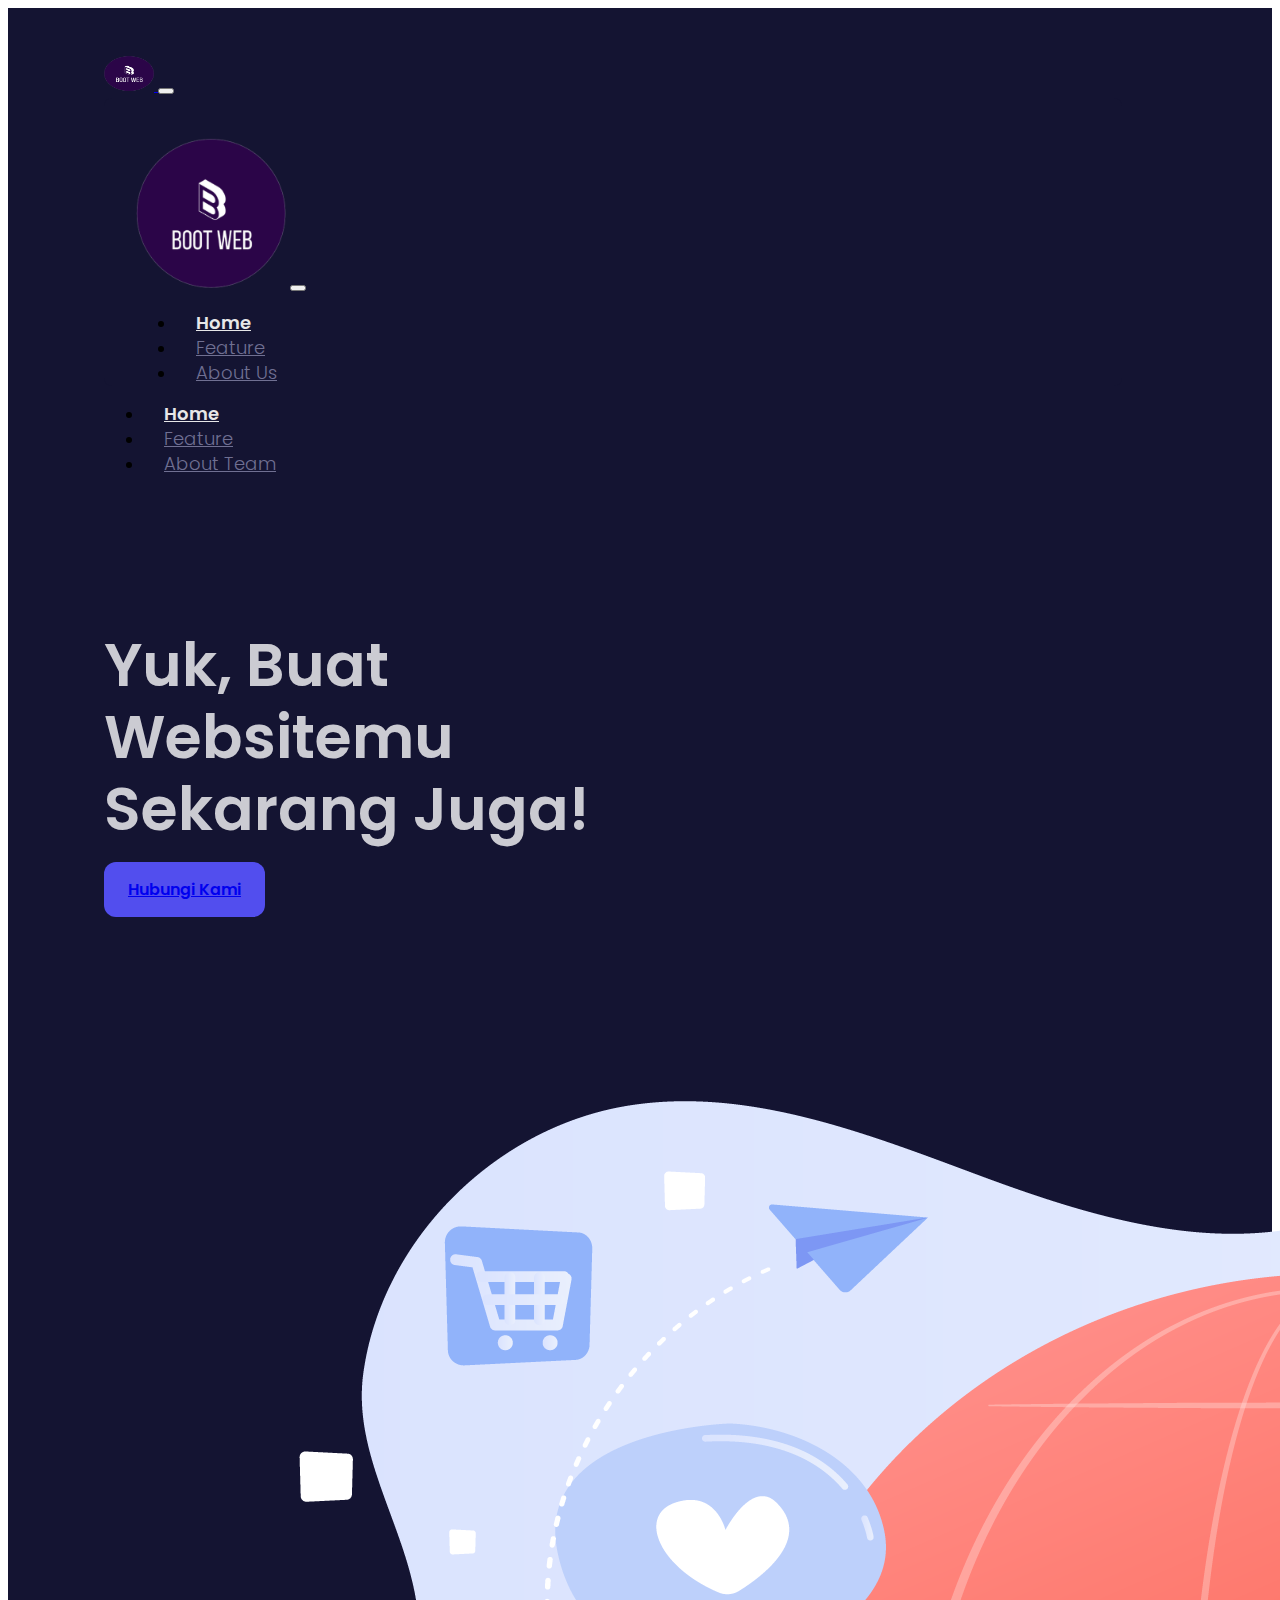
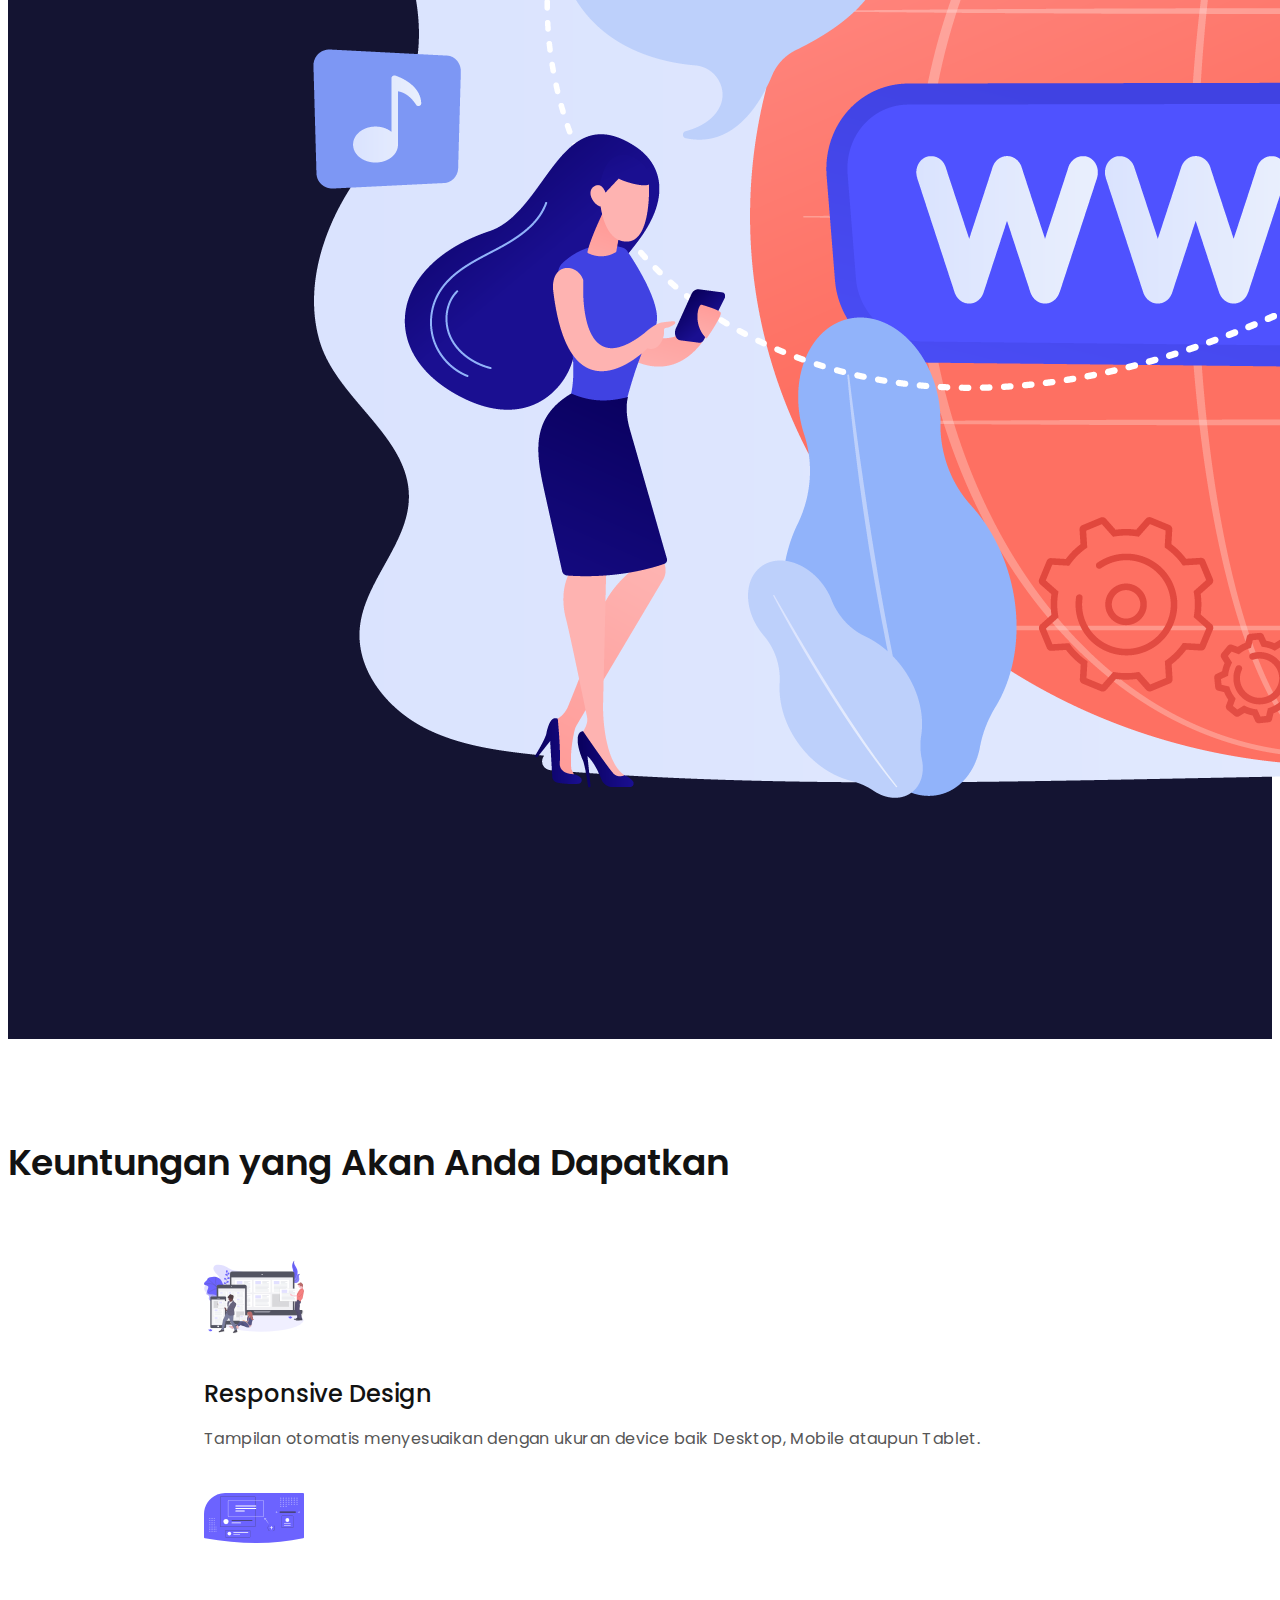
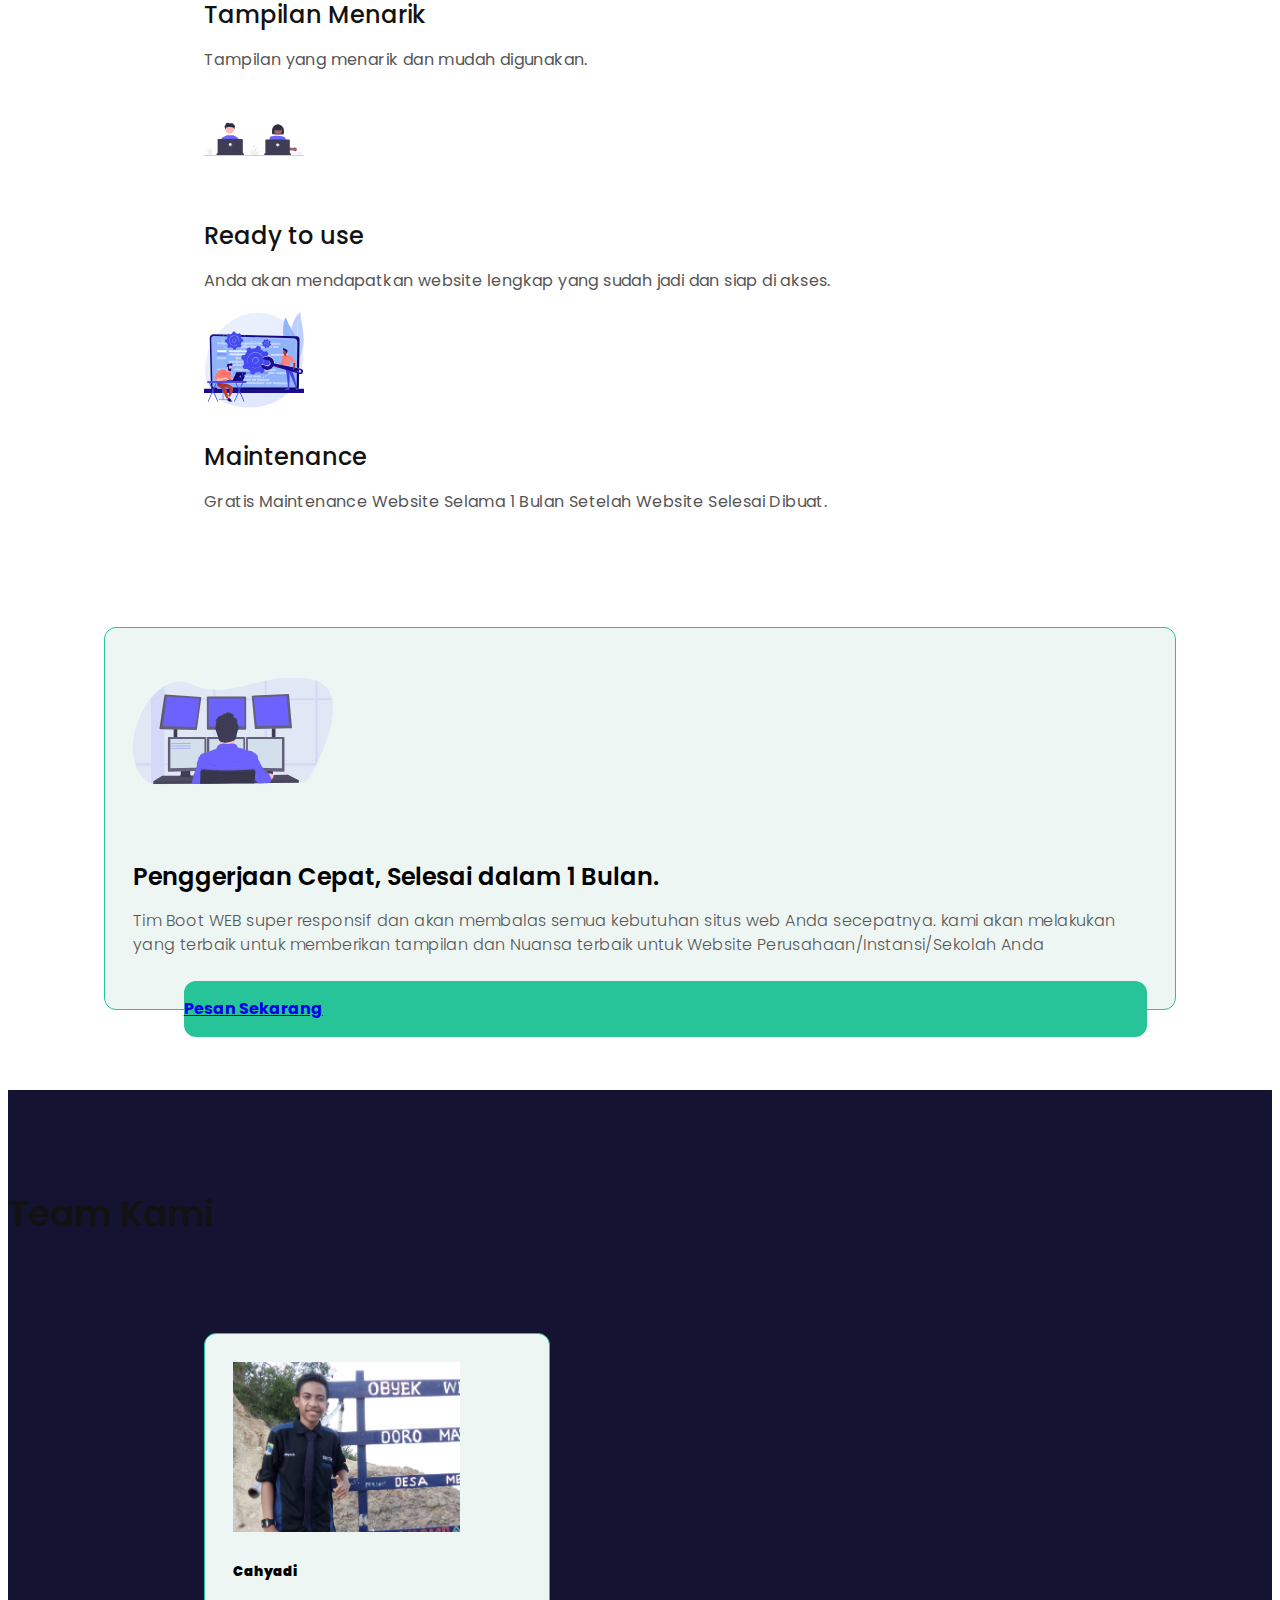
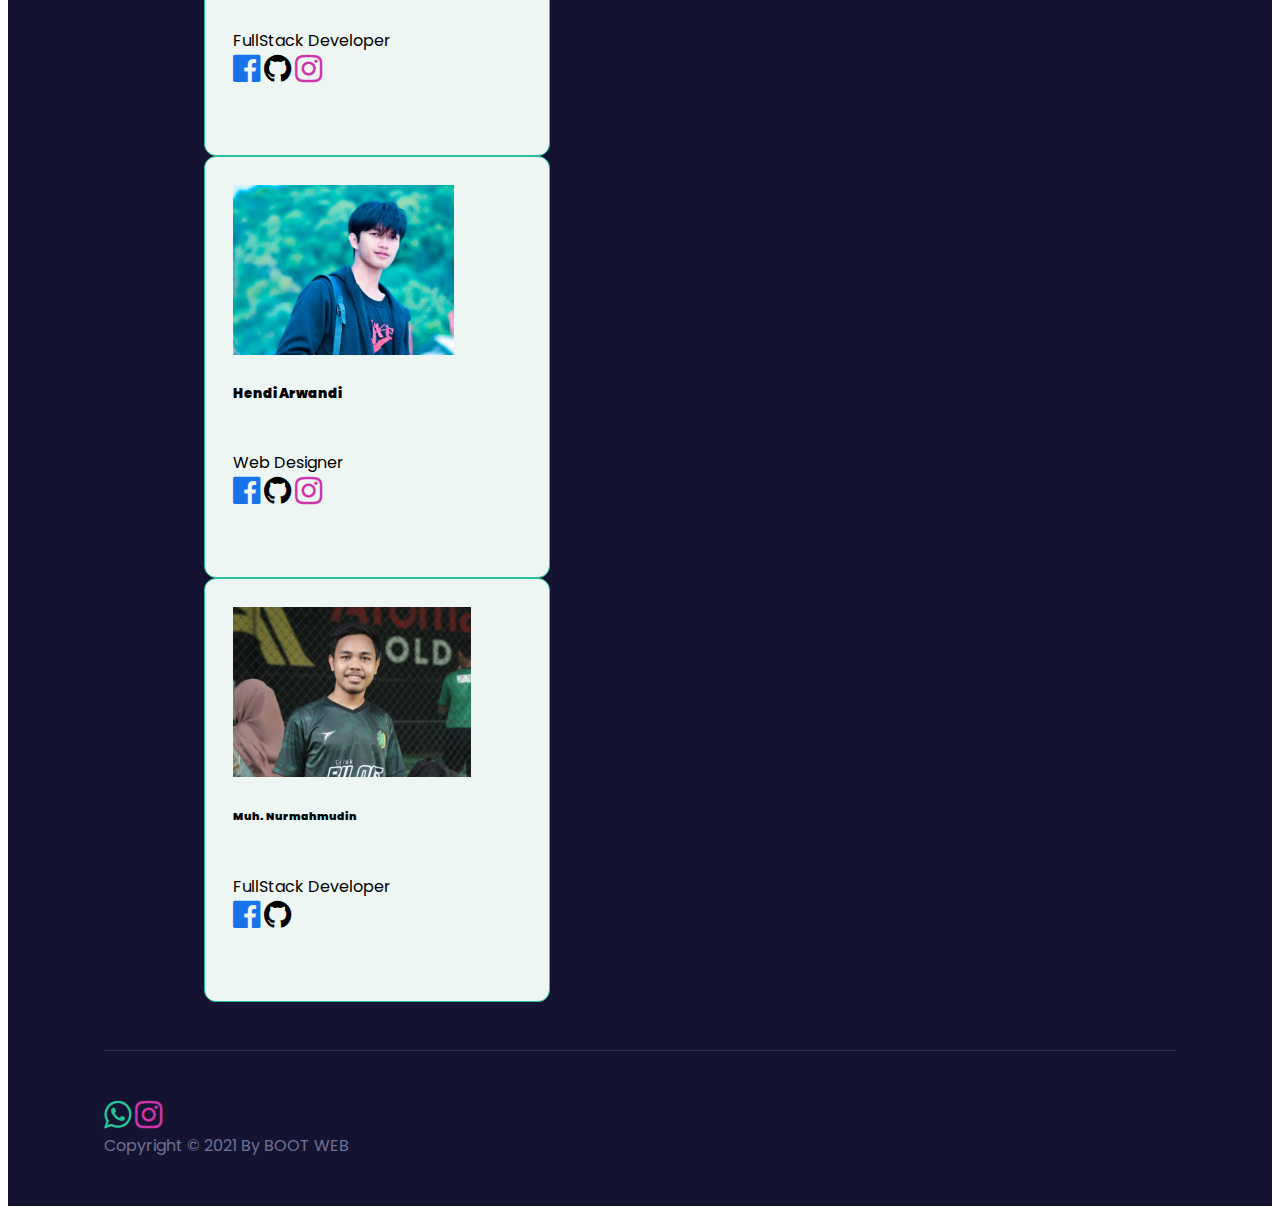
<file: index.html>
<!DOCTYPE html>
<html lang="en">

<head>
  <meta charset="UTF-8" />
  <meta name="viewport" content="width=device-width, initial-scale=1.0" />
  <title>BOOT WEB</title>
  <link href="https://cdn.jsdelivr.net/npm/bootstrap@5.0.0-beta2/dist/css/bootstrap.min.css" rel="stylesheet"
    integrity="sha384-BmbxuPwQa2lc/FVzBcNJ7UAyJxM6wuqIj61tLrc4wSX0szH/Ev+nYRRuWlolflfl" crossorigin="anonymous" />
  <link rel="stylesheet" href="style.css" />
  <link rel="stylesheet" href="font-awesome/css/font-awesome.min.css" />
  <script data-ad-client="ca-pub-9103343880485601" async src="https://pagead2.googlesyndication.com/pagead/js/adsbygoogle.js"></script>
</head>

<body>
  <section class="h-100 w-100" id="home" style="box-sizing: border-box; background-color: #141432;">
    <div class="container-xxl mx-auto p-0 position-relative header-2-3" style="font-family: 'Poppins', sans-serif;">
      <nav class="navbar navbar-expand-lg navbar-dark">
        <a class="navbar-brand" href="#home">
          <img src="images/boot-web.png" alt="" width="50" height="35">
        </a>
        <button class="navbar-toggler border-0" type="button" data-bs-toggle="modal" data-bs-target="#targetModal-item">
          <span class="navbar-toggler-icon text-white"></span>
        </button>

        <div class="modal-item modal fade" id="targetModal-item" tabindex="-1" role="dialog"
          aria-labelledby="targetModalLabel" aria-hidden="true">
          <div class="modal-dialog" role="document">
            <div class="modal-content border-0" style="background-color: #141432;">
              <div class="modal-header border-0" style="padding: 2rem; padding-bottom: 0;">
                <a class="modal-title" id="targetModalLabel">
                  <img style="margin-top: 0.5rem;" src="images/boot-web.png" height="150px" width="auto"
                    alt="Logo BootWEB">
                </a>
                <button type="button" class="close btn-close text-white" data-bs-dismiss="modal"
                  aria-label="Close"></button>
              </div>
              <div class="modal-body" style="padding: 2rem; padding-top: 0; padding-bottom: 0;">
                <ul class="navbar-nav responsive me-auto mt-2 mt-lg-0">
                  <li class="nav-item active">
                    <a class="nav-link" href="#home" style="color: #e7e7e8;">Home</a>
                  </li>
                  <li class="nav-item">
                    <a class="nav-link" href="#fitur">Feature</a>
                  </li>
                  <li class="nav-item">
                    <a class="nav-link" href="#team">About Us</a>
                  </li>
                </ul>
              </div>
            </div>
          </div>
        </div>

        <div class="collapse navbar-collapse" id="navbarTogglerDemo">
          <ul class="navbar-nav me-auto mt-2 mt-lg-0">
            <li class="nav-item active">
              <a class="nav-link" href="#home" style="color: #e7e7e8;">Home</a>
            </li>
            <li class="nav-item">
              <a class="nav-link" href="#fitur">Feature</a>
            </li>

            <li class="nav-item">
              <a class="nav-link" href="#team">About Team</a>
            </li>
          </ul>
        </div>
      </nav>

      <div>
        <div class="mx-auto d-flex flex-lg-row flex-column hero">
          <!-- Left Column -->
          <div
            class="left-column d-flex flex-lg-grow-1 flex-column align-items-lg-start text-lg-start align-items-center text-center">
            <h1 class="title-text-big">
              Yuk, Buat Websitemu <br class="d-lg-block d-none" />Sekarang
              Juga!
            </h1>
            <div class="d-flex flex-sm-row flex-column align-items-center mx-lg-0 mx-auto justify-content-center gap-3">
              <a class="btn d-inline-flex mb-md-0 btn-try text-white border-0"
                href="whatsapp://send?text=Hello Mas Cahyadi, saya ingin membuat website&phone=+6281225126955">
                <i></i> Hubungi Kami</a>
            </div>
          </div>
          <!-- Right Column -->
          <div class="right-column text-center d-flex justify-content-center pe-0">
            <img id="img-fluid" class="h-auto mw-100" src="images/20945851-[Converted].png" alt="" />
          </div>
        </div>
      </div>
    </div>
  </section>
  <section class="h-100 w-100 bg-white" style="box-sizing: border-box;">
    <div id="fitur" class="content-2-2 container-xxl mx-auto p-0 position-relative"
      style="font-family: 'Poppins', sans-serif;">
      <div class="text-center title-text">
        <h1 class="text-title">Keuntungan yang Akan Anda Dapatkan</h1>
      </div>

      <div class="grid-padding text-center">
        <div class="row">
          <div class="col-md-6 column">
            <div class="icon">
              <img src="images/device.svg" height="100px" width="100px" alt="" />
            </div>
            <h3 class="icon-title">Responsive Design</h3>
            <p class="icon-caption">
              Tampilan otomatis menyesuaikan dengan ukuran device baik
              Desktop, Mobile ataupun Tablet.
            </p>
          </div>
          <div class="col-md-6 column">
            <div class="icon">
              <img src="images/design.svg" height="100px" width="100px" alt="" />
            </div>
            <h3 class="icon-title">Tampilan Menarik</h3>
            <p class="icon-caption">
              Tampilan yang menarik dan mudah digunakan.
            </p>
          </div>
          <div class="col-md-6 column">
            <div class="icon">
              <img src="images/ready.svg" height="100px" width="100px" alt="" />
            </div>
            <h3 class="icon-title">Ready to use</h3>
            <p class="icon-caption">
              Anda akan mendapatkan website lengkap yang sudah jadi dan siap
              di akses.
            </p>
          </div>

          <div class="col-md-6 column">
            <div class="icon">
              <img src="images/maintenece.svg" height="100px" width="100px" alt="" />
            </div>
            <h3 class="icon-title">Maintenance</h3>
            <p class="icon-caption">
              Gratis Maintenance Website Selama 1 Bulan Setelah Website
              Selesai Dibuat.
            </p>
          </div>
        </div>
      </div>

      <div class="card-block">
        <div class="card">
          <div class="d-flex flex-lg-row flex-column align-items-center">
            <div class="me-lg-3">
              <img src="images/programming.svg" width="200px" height="150px" alt="" />
            </div>
            <div class="flex-grow-1 text-lg-start text-center card-text">
              <h3 class="card-titles">
                Penggerjaan Cepat, Selesai dalam 1 Bulan.
              </h3>
              <p class="card-caption">
                Tim Boot WEB super responsif dan akan membalas semua kebutuhan
                situs web Anda secepatnya.
                kami akan melakukan yang terbaik untuk memberikan tampilan dan
                Nuansa terbaik untuk Website Perusahaan/Instansi/Sekolah Anda
              </p>
            </div>

          </div>
          <a class="btn btn-card btn-primary btn-block text-white"
            href="whatsapp://send?text=Hello Mas Cahyadi, saya ingin membuat website&phone=+6281225126955">
            <i></i> Pesan Sekarang</a>
        </div>
      </div>
    </div>
  </section>

  <!-- OUR TEAM -->
  <section class="text-center" id="team" style="box-sizing: border-box; background-color: #141432;">
    <div id="fitur" class="content-2-2 container-xxl mx-auto p-0 position-relative"
      style="font-family: 'Poppins', sans-serif;">
      <div class="text-center title-text">
        <h1 class="text-title text-white">Team Kami</h1>
        <br />
      </div>

      <div class="grid-padding text-center">
        <div class="row">
          <div class="col-sm-4 column">
            <div class="card" style="width: 18rem;">
              <img src="images/cahyadi.jpg" height="170px" class="card-img-top" alt="..." />
              <div class="card-body">
                <h5 class="card-title"><b>Cahyadi</b></h5>

                <p class="card-text">
                  FullStack Developer <br />
                  <a href="https://facebook.com/abankcahyadi16" target="_blank"><i
                      class="fa fb fa-facebook-official pt-2 fa-2x"></i></a>
                  <a href="https://github.com/cahyadi16" target="_blank"><i
                      class="fa github fa-github pr-2 fa-2x"></i></a>
                  <a href="https://www.instagram.com/_cahyadi16/" target="_blank"><i
                      class="fa ig fa-instagram pr-2 fa-2x"></i></a>
                </p>
              </div>
            </div>
          </div>

          <div class="col-sm-4 column">
            <div class="card" style="width: 18rem;">
              <img src="images/hendi.JPG" height="170px" class="card-img-top" alt="..." />
              <div class="card-body">
                <h5 class="card-title"><b> Hendi Arwandi</b></h5>

                <p class="card-text">
                  Web Designer <br />
                  <a href="https://facebook.com/hendy.arwandy" target="_blank"><i
                      class="fa fb fa-facebook-official pt-2 fa-2x"></i></a>
                  <a href="" target="_blank"><i class="fa github fa-github pr-2 fa-2x"></i></a>
                  <a href="https://www.instagram.com/hendiarwandi/" target="_blank"><i
                      class="fa ig fa-instagram pr-2 fa-2x"></i></a>
                </p>
              </div>
            </div>
          </div>

          <div class="col-sm-4 column">
            <div class="card" style="width: 18rem;">
              <img src="images/nandi.jpeg" height="170px" class="card-img-top" alt="..." />
              <div class="card-body">
                <h6 class="card-title"><b> Muh. Nurmahmudin</b></h6>

                <p class="card-text">
                  FullStack Developer <br />
                  <a href="https://www.facebook.com/namakamu23" target="_blank"><i
                      class="fa fb fa-facebook-official pt-2 fa-2x"></i></a>
                  <a href="https://github.com/nandy23" target="_blank"><i
                      class="fa github fa-github pr-2 fa-2x"></i></a>
                </p>
              </div>
            </div>
          </div>


        </div>
      </div>
    </div>
  </section>
  <!-- END OUR TEAM  -->
  <section class="h-100 w-100" style="box-sizing: border-box; background-color: #141432;">
    <div class="footer-2-3 container-xxl mx-auto position-relative p-0" style="font-family: 'Poppins', sans-serif;">
      <div class="border-color info-footer">
        <div class="">
          <hr class="hr">
        </div>
        <div class="mx-auto d-flex flex-column flex-lg-row align-items-center footer-info-space gap-4">

          <div class="d-flex title-font font-medium align-items-center gap-4">
            <a href="whatsapp://send?text=Hello Mas Cahyadi, saya ingin membuat website&phone=+6281225126955"><i
                class="fa fa-whatsapp fa-2x"></i></a>
            <a href="https://www.instagram.com/boot_web"><i class="fa fa-instagram fa-2x ig"></i></a>
          </div>

          <nav class="d-flex flex-lg-row flex-column align-items-center justify-content-center">
            <p style="margin: 0;">Copyright © 2021 By BOOT WEB</p>
          </nav>
        </div>
      </div>
    </div>
  </section>
  <script src="https://cdn.jsdelivr.net/npm/bootstrap@5.0.0-beta2/dist/js/bootstrap.bundle.min.js"
    integrity="sha384-b5kHyXgcpbZJO/tY9Ul7kGkf1S0CWuKcCD38l8YkeH8z8QjE0GmW1gYU5S9FOnJ0" crossorigin="anonymous">
  </script>
</body>

</html>
</file>
<file: style.css>
@import url("https://fonts.googleapis.com/css2?family=Poppins:ital,wght@0,100;0,200;0,300;0,400;0,500;0,600;0,700;0,800;0,900;1,100;1,200;1,300;1,400;1,500;1,600;1,700;1,800;1,900&display=swap");

@import url("https://fonts.googleapis.com/css2?family=Poppins:ital,wght@0,100;0,200;0,300;0,400;0,500;0,600;0,700;0,800;0,900;1,100;1,200;1,300;1,400;1,500;1,600;1,700;1,800;1,900&display=swap");

@import url("https://fonts.googleapis.com/css2?family=Poppins:ital,wght@0,100;0,200;0,300;0,400;0,500;0,600;0,700;0,800;0,900;1,100;1,200;1,300;1,400;1,500;1,600;1,700;1,800;1,900&display=swap");

.content-2-2 .btn:focus,
.content-2-2 .btn:active {
  outline: none !important;
}

.fa-whatsapp {
  color: #27c499;
}

.content-2-2 .title-text {
  padding-top: 5rem;
  margin-bottom: 3rem;
}

.content-2-2 .text-title {
  font: 600 2.25rem/2.5rem Poppins, sans-serif;
  color: #121212;
  margin-bottom: 0.625rem;
}

.content-2-2 .text-caption {
  color: #121212;
  font-weight: 300;
}

.content-2-2 .column {
  padding: 2rem 2.25rem;
}

.content-2-2 .icon {
  margin-bottom: 1.5rem;
}

.content-2-2 .icon-title {
  font: 500 1.5rem/2rem Poppins, sans-serif;
  margin-bottom: 0.625rem;
  color: #121212;
}

.content-2-2 .icon-caption {
  font: 400 1rem/1.625 Poppins, sans-serif;
  letter-spacing: 0.025em;
  color: #565656;
}

.content-2-2 .card-block {
  padding: 1rem 1rem 5rem;
}

.fb {
  color: #1873eb;
}

.ig {
  color: #ce35aa;
}

.github {
  color: #000000;
}

.content-2-2 .card {
  padding: 1.75rem;
  background-color: #eef6f4;
  border-radius: 0.75rem;
  border: 1px solid #27c499;
}

.content-2-2 .card-titles {
  font: 600 1.5rem/2rem Poppins, sans-serif;
  margin-bottom: 0.625rem;
  color: #000000;
}

.content-2-2 .card-caption {
  font: 300 1rem/1.5rem Poppins, sans-serif;
  color: #565656;
  letter-spacing: 0.025em;
  margin-bottom: 0;
}

.content-2-2 .btn-card {
  font: 700 1rem/1.5rem Poppins, sans-serif;
  background-color: #27c499;
  padding-top: 1rem;
  padding-bottom: 1rem;
  width: 100%;
  border-radius: 0.75rem;
  margin-bottom: 1.25rem;
}

.content-2-2 .btn-card:hover {
  --tw-shadow: 0 10px 15px -3px rgba(0, 0, 0, 0.1),
    0 4px 6px -2px rgba(0, 0, 0, 0.05);
  box-shadow: var(--tw-ring-offset-shadow, 0 0 #0000),
    var(--tw-ring-shadow, 0 0 #0000), var(--tw-shadow);
}

.content-2-2 .btn-outline {
  font: 400 1rem/1.5rem Poppins, sans-serif;
  color: #979797;
  border: 1px solid #979797;
  padding-top: 1rem;
  padding-bottom: 1rem;
  width: 100%;
  border-radius: 0.75rem;
}

.content-2-2 .btn-outline:hover {
  border: 1px solid #27c499;
  color: #27c499;
}

.content-2-2 .card-text {
  padding-top: 1.5rem;
  padding-bottom: 1.5rem;
}

.content-2-2 .grid-padding {
  padding: 0rem 1rem 3rem;
}

@media (min-width: 576px) {
  .content-2-2 .grid-padding {
    padding: 0rem 2rem 3rem;
  }

  .content-2-2 .card-block {
    padding: 3rem 2rem 5rem;
  }
}

@media (min-width: 768px) {
  .content-2-2 .grid-padding {
    padding: 0rem 4rem 3rem;
  }

  .content-2-2 .card-block {
    padding: 3rem 4rem 5rem;
  }
}

@media (min-width: 992px) {
  .content-2-2 .grid-padding {
    padding: 1rem 6rem 3rem;
  }

  .content-2-2 .card-block {
    padding: 3rem 6rem 5rem;
  }

  .content-2-2 .column {
    padding: 0rem 2.25rem;
  }
}

@media (min-width: 1200px) {
  .content-2-2 .grid-padding {
    padding: 1rem 10rem 3rem;
  }

  .content-2-2 .card-block {
    padding: 3rem 6rem 5rem;
  }

  .content-2-2 .card-btn-space {
    margin-top: 10px;
    margin-bottom: 10px;
  }

  .content-2-2 .btn-card,
  .content-2-2 .btn-outline {
    width: 95%;
    float: right;
  }
}

@media (max-width: 980px) {
  .content-2-2 .card-btn-space {
    width: 100%;
  }
}

.footer-2-3 .list-space {
  margin-bottom: 1.25rem;
}

.footer-2-3 .footer-text-title {
  font: 600 1.5rem Poppins, sans-serif;
  margin-bottom: 1.5rem;
}

.footer-2-3 .list-menu {
  color: #707092;
  text-decoration: none !important;
}

.footer-2-3 .list-menu:hover {
  color: #ffffff;
}

.footer-2-3 hr.hr {
  margin: 0;
  border: 0;
  border-top: 1px solid rgba(46, 46, 90, 1);
}

.footer-2-3 .border-color {
  color: #707092;
}

.footer-2-3 .footer-link {
  color: #707092;
}

.footer-2-3 .footer-link:hover {
  color: #ffffff;
}

.footer-2-3 .social-media-c:hover circle,
.footer-2-3 .social-media-p:hover path {
  fill: #ffffff;
}

.footer-2-3 .footer-info-space {
  padding-top: 3rem;
}

.footer-2-3 .list-footer {
  padding: 5rem 1rem 3rem 1rem;
}

.footer-2-3 .info-footer {
  padding: 0 1rem 3rem;
}

@media (min-width: 576px) {
  .footer-2-3 .list-footer {
    padding: 5rem 2rem 3rem 2rem;
  }

  .footer-2-3 .info-footer {
    padding: 0 2rem 3rem;
  }
}

@media (min-width: 768px) {
  .footer-2-3 .list-footer {
    padding: 5rem 4rem 6rem 4rem;
  }

  .footer-2-3 .info-footer {
    padding: 0 4rem 3rem;
  }
}

@media (min-width: 992px) {
  .footer-2-3 .list-footer {
    padding: 5rem 6rem 6rem 6rem;
  }

  .footer-2-3 .info-footer {
    padding: 0 6rem 3rem;
  }
}

.header-2-3 .modal-backdrop.show {
  background-color: #707092;
  opacity: 0.6;
}

.header-2-3 .modal-item.modal {
  top: 2rem;
}

.header-2-3 .navbar,
.header-2-3 .hero {
  padding: 3rem 2rem;
}

.header-2-3 .navbar-dark .navbar-nav .nav-link {
  font: 300 18px/1.5rem Poppins, sans-serif;
  color: #707092;
  transition: 0.3s;
}

.header-2-3 .navbar-dark .navbar-nav .nav-link:hover {
  font: 600 18px/1.5rem Poppins, sans-serif;
  color: #e7e7e8;
  transition: 0.3s;
}

.header-2-3 .navbar-dark .navbar-nav .active>.nav-link,
.header-2-3 .navbar-dark .navbar-nav .nav-link.active,
.header-2-3 .navbar-dark .navbar-nav .nav-link.show,
.header-2-3 .navbar-dark .navbar-nav .show>.nav-link {
  font-weight: 600;
  transition: 0.3s;
}

.header-2-3 .navbar-dark .navbar-toggler-icon {
  background-image: url("data:image/svg+xml,%3csvg xmlns='http://www.w3.org/2000/svg' width='30' height='30' viewBox='0 0 30 30'%3e%3cpath stroke='rgba%28255, 255, 255, 0.5%29' stroke-linecap='round' stroke-miterlimit='10' stroke-width='2' d='M4 7h22M4 15h22M4 23h22'/%3e%3c/svg%3e");
}

.header-2-3 .btn:focus,
.header-2-3 .btn:active {
  outline: none !important;
}

.header-2-3 .btn-fill {
  font: 600 18px / normal Poppins, sans-serif;
  background-color: #524eee;
  border-radius: 12px;
  padding: 12px 32px;
  transition: 0.3s;
}

.header-2-3 .btn-fill:hover {
  --tw-shadow: inset 0 0px 25px 0 rgba(20, 20, 50, 0.7);
  box-shadow: var(--tw-ring-offset-shadow, 0 0 #0000),
    var(--tw-ring-shadow, 0 0 #0000), var(--tw-shadow);
  transition: 0.3s;
}

.header-2-3 .btn-no-fill {
  font: 300 18px/1.75rem Poppins, sans-serif;
  color: #e7e7e8;
  padding: 12px 32px;
  transition: 0.3s;
}

.header-2-3 .btn-no-fill:hover {
  color: #e7e7e8;
}

.header-2-3 .modal-item .modal-dialog .modal-content {
  border-radius: 8px;
  transition: 0.3s;
}

.header-2-3 .responsive li a {
  padding: 1rem;
  transition: 0.3s;
}

.header-2-3 .left-column {
  margin-bottom: 2.75rem;
  width: 100%;
}

.header-2-3 .text-caption {
  font: 600 0.875rem/1.625 Poppins, sans-serif;
  margin-bottom: 2rem;
  color: #fb6262;
}

.header-2-3 .title-text-big {
  font: 600 2.25rem/2.5rem Poppins, sans-serif;
  margin-bottom: 2rem;
  color: #cbcbd2;
}

.header-2-3 .btn-try {
  font: 600 1rem/1.5rem Poppins, sans-serif;
  padding: 1rem 1.5rem;
  border-radius: 0.75rem;
  background-color: #524eee;
  transition: 0.3s;
}

.header-2-3 .btn-try:hover {
  --tw-shadow: inset 0 0px 25px 0 rgba(20, 20, 50, 0.7);
  box-shadow: var(--tw-ring-offset-shadow, 0 0 #0000),
    var(--tw-ring-shadow, 0 0 #0000), var(--tw-shadow);
  transition: 0.3s;
}

.header-2-3 .btn-outline {
  font: 400 1rem/1.5rem Poppins, sans-serif;
  border: 1px solid #707092;
  color: #707092;
  padding: 1rem 1.5rem;
  border-radius: 0.75rem;
  background-color: transparent;
  transition: 0.3s;
}

.header-2-3 .btn-outline:hover {
  border: 1px solid #ffffff;
  color: #ffffff;
  transition: 0.3s;
}

.header-2-3 .btn-outline:hover div path {
  fill: #ffffff;
  transition: 0.3s;
}

.header-2-3 .right-column {
  width: 100%;
}

@media (min-width: 576px) {
  .header-2-3 .modal-item .modal-dialog {
    max-width: 95%;
    border-radius: 12px;
  }

  .header-2-3 .navbar {
    padding: 3rem 2rem;
  }

  .header-2-3 .hero {
    padding: 3rem 2rem 5rem;
  }

  .header-2-3 .title-text-big {
    font-size: 3rem;
    line-height: 1.2;
  }
}

@media (min-width: 768px) {
  .header-2-3 .navbar {
    padding: 3rem 4rem;
  }

  .header-2-3 .hero {
    padding: 3rem 4rem 5rem;
  }

  .header-2-3 .left-column {
    margin-bottom: 3rem;
  }
}

@media (min-width: 992px) {
  .header-2-3 .navbar-expand-lg .navbar-nav .nav-link {
    padding-right: 1.25rem;
    padding-left: 1.25rem;
  }

  .header-2-3 .navbar {
    padding: 3rem 6rem;
  }

  .header-2-3 .hero {
    padding: 3rem 6rem 5rem;
  }

  .header-2-3 .left-column {
    width: 50%;
    margin-bottom: 0;
  }

  .header-2-3 .title-text-big {
    font-size: 3.75rem;
    line-height: 1.2;
  }

  .header-2-3 .right-column {
    width: 50%;
  }
}
</file>
